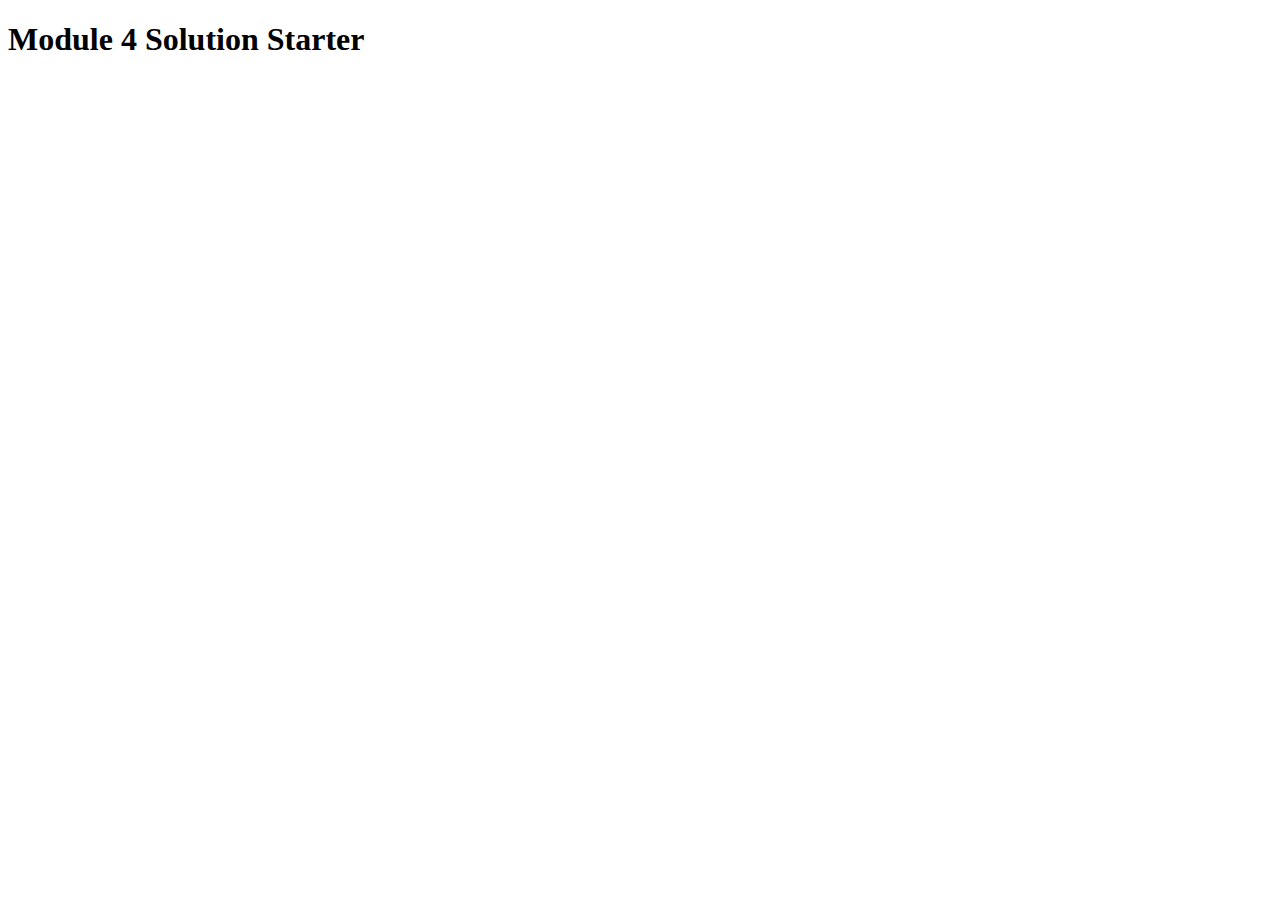
<file: Module_4_Assignment/index.html>
<!DOCTYPE html>
<html>
<head>
  <meta charset="utf-8">
  <title>Module 4 Solution Starter</title>
  <script src="SpeakHello.js"></script>
  <script src="SpeakGoodBye.js"></script>
  <script src="script.js"></script>
</head>
<body>
  <h1>Module 4 Solution Starter</h1>
</body>
</html>
</file>
